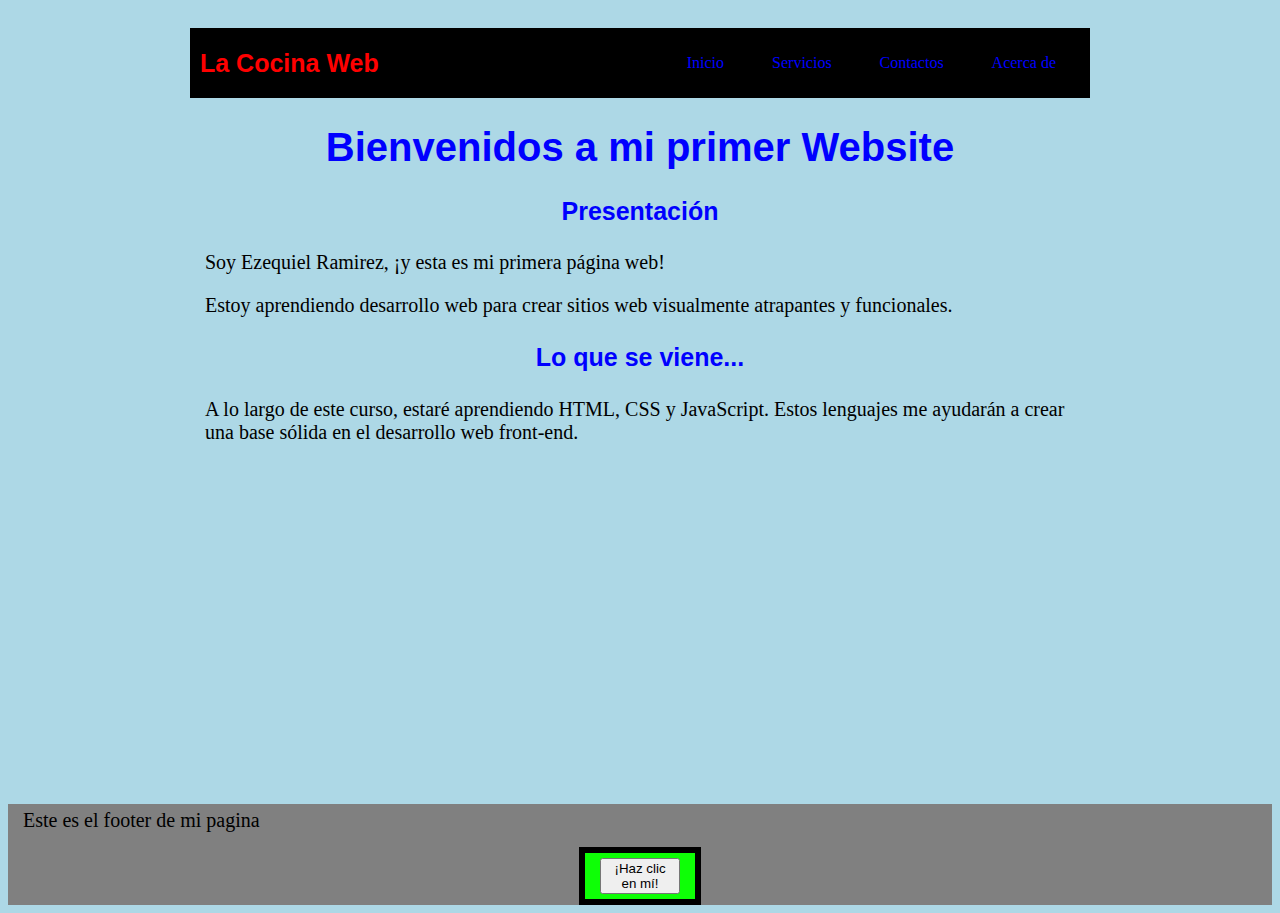
<file: index.html>
<!DOCTYPE html>
<html lang="es">
    <head>
      <meta name="viewport" content="width=device-width, initial-scale=1"> 

      <title>Hola Mundo</title>
      <link rel="stylesheet" type= "text/css" href="styles.css">
    </head>
    <body>
    <!---------------- PRINCIPIO DE BODY ---------------->

      <div class="container">

     <!---------------- BARRA DE NAVEGACIÓN ---------------->
     <header class="container-nav">
      <nav class="navbar" role="navigation">
       <a href="#" class="brand"><h2>La Cocina Web</h2></a>
        <ul class="nav-links">
          <li><a href="index.html">Inicio</a></li> 
          <li><a href="Servicios.html">Servicios</a></li> 
          <li><a href="Contactos.html">Contactos</a></li> 
          <li><a href="Acerca-de.html">Acerca de</a></li> 
        </ul>
       </nav>
     <button onclick= showAlert() class="button-menu-toggle" aria-label="Menu">Menu</button>

       </nav>
    </header>
    <!---------------- FIN DE BARRA DE NAVEGACIÓN ---------------->
   

    <!---------------- PRESENTACIÓN ---------------->
    <main class="main">

      <div class="greeting">

      </div>
       <h1>Bienvenidos a mi primer Website</h1>
       <section>
         <h2>Presentación</h2>
          <p>Soy Ezequiel Ramirez, ¡y esta es mi primera página web!</p>
          <p>Estoy aprendiendo desarrollo web para crear sitios web visualmente atrapantes y funcionales.</p>
       </section>
 
       <section>
         <h2>Lo que se viene...</h2>
           <p>
             A lo largo de este curso, estaré aprendiendo HTML, CSS y JavaScript. Estos lenguajes me ayudarán a crear una base sólida en el desarrollo web front-end.
           </p>
       </section>
      </div>
    </main>
    <!---------------- FIN DE PRESENTACIÓN ---------------->


    <!---------------- VIDEO ---------------->
    <iframe class="VIDEO" width="560" height="315"
    src="https://www.youtube.com/embed/qWcwFMAqpME" 
    title="YouTube video player" 
    frameborder="0" allow="accelerometer; autoplay; clipboard-write; encrypted-media; gyroscope; picture-in-picture; web-share" 
    allowfullscreen>
   </iframe>
   <!---------------- FIN DE VIDEO ---------------->


    <!---------------- PRINCIPIO DE FOOTER---------------->
    <footer class="footer">

    <!---------------- PRINCIPIO DE DESCRIPCIÓN---------------->
      <p>Este es el footer de mi pagina</p>
    <!---------------- FINAL DE DESCRIPCIÓN---------------->

    <!---------------- BOTON ---------------->
    <div class="box-boton">
      <div class="boton"> 
      <button onclick= showAlert() aria-label="Haz clic en mí">¡Haz clic en mí!</button>
      </div> 
    </div>  
    <script src = "script.js.js"></script>
  <!---------------- FIN DE BOTON ---------------->

    </footer>
    <!---------------- FINAL DE FOOTER---------------->


    <!---------------- FINAL DE BODY ---------------->
 </body>
</html>
</file>
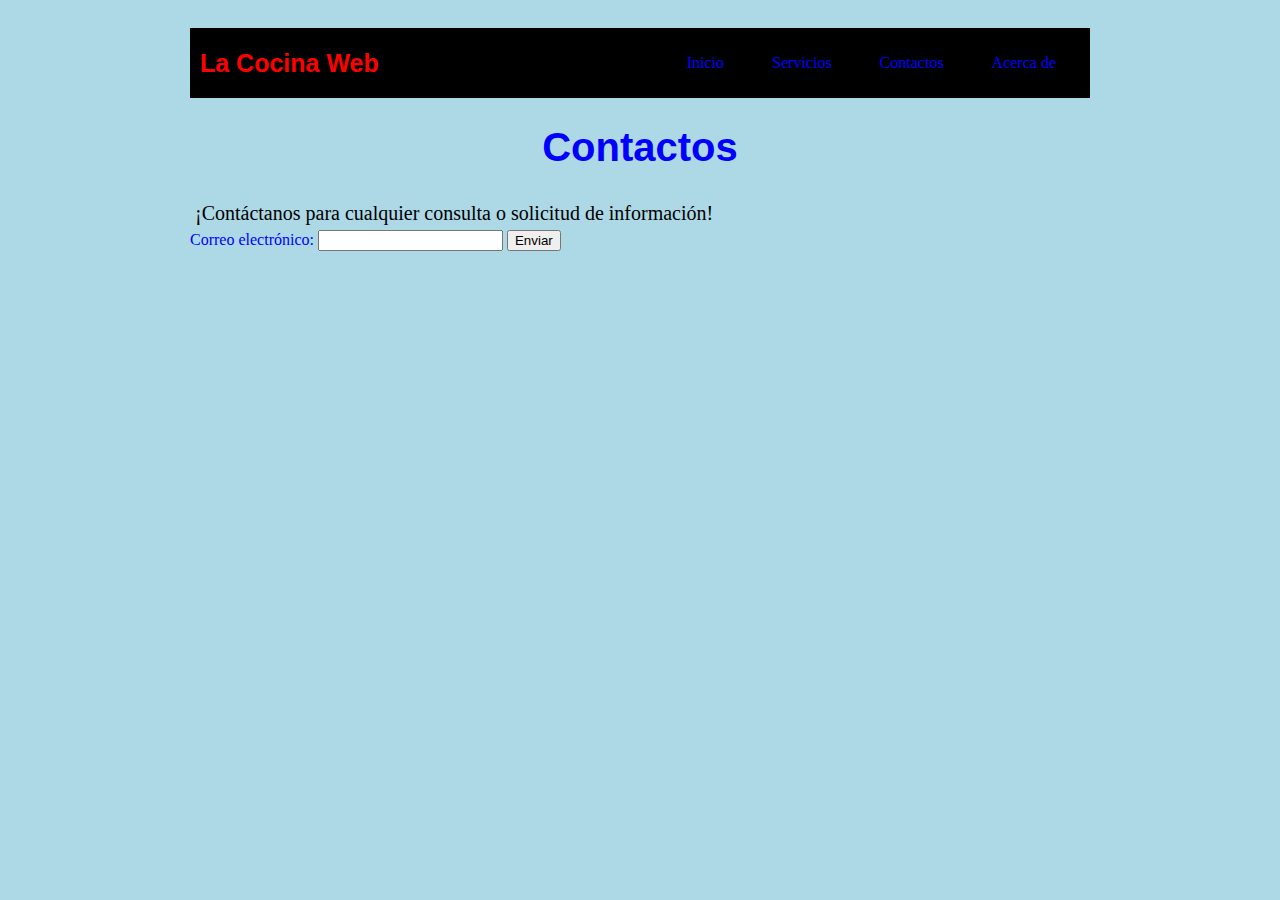
<file: Contactos.html>
<!DOCTYPE html>
<html lang="es">
    <head>
      <meta name="viewport" content="width=device-width, initial-scale=1"> 

      <title>Hola Mundo</title>
      <link rel="stylesheet" type= "text/css" href="styles.css">
    </head>
    <body>
      <div class="container">
        <div class="container-nav">            
            <nav class="navbar" role="navigation">
             <a href="#" class="brand"><h2>La Cocina Web</h2></a>
               <ul class="nav-links">
                 <li><a href="index.html">Inicio</a></li> 
                 <li><a href="Servicios.html">Servicios</a></li> 
                 <li><a href="Contactos.html">Contactos</a></li> 
                 <li><a href="Acerca-de.html">Acerca de</a></li> 
               </ul>
            </nav>
          <button class="button-menu-toggle">Menu</button>
        </div>

          <h1 id="h1_de_contactos">Contactos</h1>
          <p id="p_de_contactos">¡Contáctanos para cualquier consulta o solicitud de información!</p>
          <form>
            <form id="myForm">
                <label for="email">Correo electrónico:</label>
                <input type="email" id="email" name="email" required>
                <button type="submit">Enviar</button>
              </form>
          </form>  
      </div>
    </body>
</html>
</file>
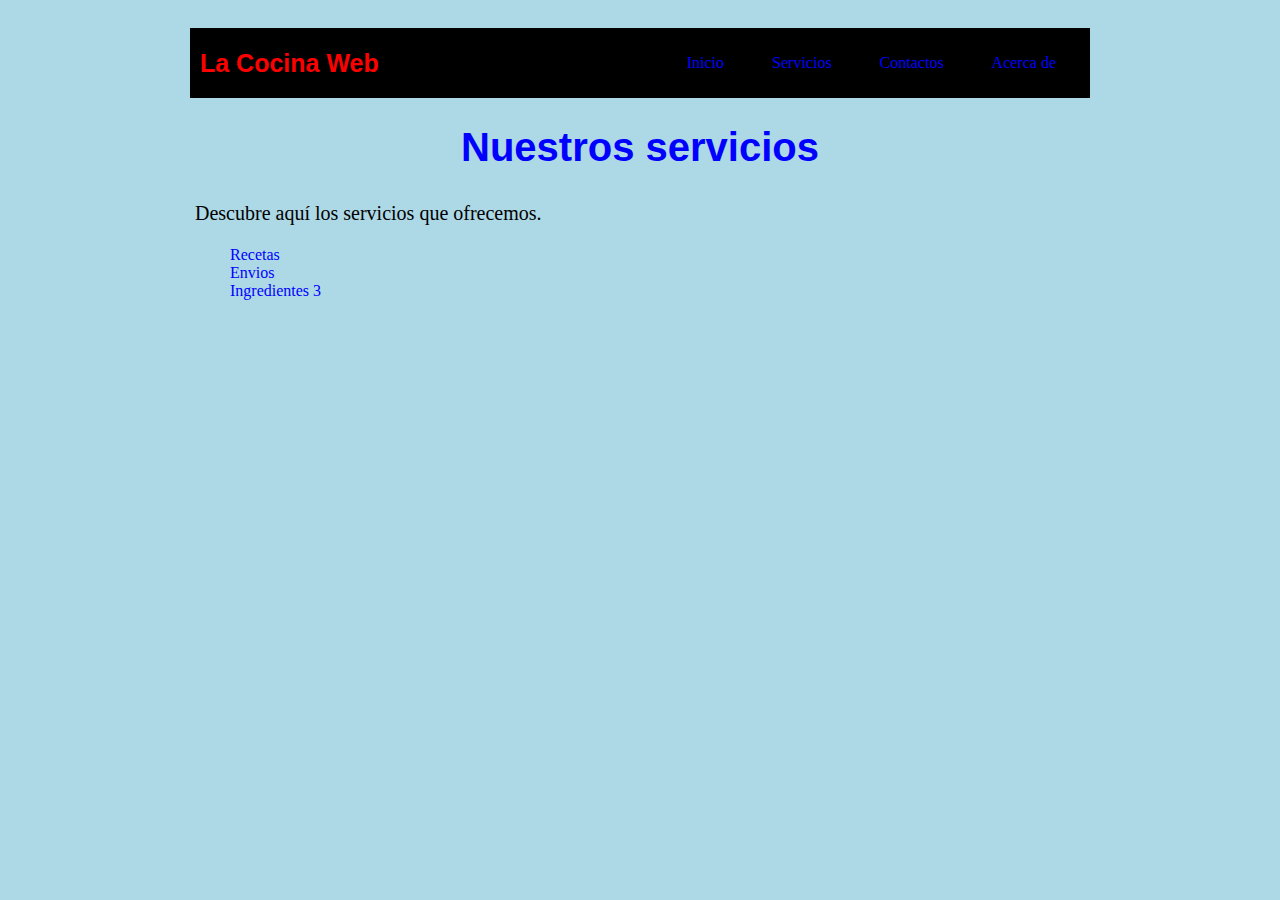
<file: Servicios.html>
<!DOCTYPE html>
<html lang="es">
    <head>
      <meta name="viewport" content="width=device-width, initial-scale=1"> 

      <title>Hola Mundo</title>
      <link rel="stylesheet" type= "text/css" href="styles.css">
    </head>
    <body>
      <div class="container">
        
        <div class="container-nav">
            <nav class="navbar" role="navigation">
                <a href="#" class="brand"><h2>La Cocina Web</h2></a>
                 <ul class="nav-links">
                   <li><a href="index.html">Inicio</a></li> 
                   <li><a href="Servicios.html">Servicios</a></li> 
                   <li><a href="Contactos.html">Contactos</a></li> 
                   <li><a href="Acerca-de.html">Acerca de</a></li> 
                 </ul>
               </nav>
              <button class="button-menu-toggle">Menu</button>
        </div>  

        <h1 id="h1_de_servicio">Nuestros servicios</h1>
        <p id="p_de_servicio">Descubre aquí los servicios que ofrecemos.</p>
         <ul>
           <li>Recetas</li>
           <li>Envios</li>
           <li>Ingredientes 3</li>
          </ul>       
    </body>
</html>
</file>
<file: styles.css>
.container {
    max-width: 900px;
    margin: auto;
    padding: 20px;
  }

.row {
    display: flex;
    flex-wrap: wrap;
    margin: 15px;
  }
  
.column {
    flex: 3;
    padding: 10px;
  }

  @media (max-width: 1000px) {
    .column {
      flex: 100%;
    }
  }
  
body{
    background-color: lightblue;
    color: blue;
}
h1{
    font-family: Arial, Helvetica, sans-serif;
    font-size: 40px;
    text-align: center;
}
p{
    color: black;
    font-family: Georgia, 'Times New Roman', Times, serif;
    font-size: 20px;
    padding: 5px;
    margin: 10px;
}

h2{
    font-family: Arial, Helvetica, sans-serif;
    font-size: 25px;
    text-align: center;
}

.boton{
  background-color: rgb(14, 255, 6);
  margin: auto;
  width: 80px;
}

.box-boton{
  background-color: rgb(14, 255, 6);
  margin: auto;
  width: 100px;
  border: 6px solid black;
  padding: 5px;
}

/*///////////BARRA DE NAVEGACIÓN//////////////////////*/

.container-nav {
  display: flex;
  padding: 10px;
  height: 50px;
  background-color: black;
}


.navbar {
  display: inline-flex;
  justify-content: space-between;
  width: 100%;
}


.brand {
  display: flex;
  align-items: center;
  color: red;
}

li>a {
  padding: 8px 24px;
  color: blue;
}

ul a:hover {
  color: #1bf752;
}

li {
  list-style-type: none;
}


a {
  color: white;
  text-decoration:none;
}


.nav-links {
  display: flex;
  align-items: center;
}


.button-menu-toggle {
  display: none;
}

/*///////////AJUSTE DE PANTALLA DE LA BARRA DE NAVEGACIÓN//////////////////////*/

@media (max-width: 768px) {
  .column {
    flex: 100%;
  }


  .nav-links {
    display: none;
  }


  .button-menu-toggle {
    display: block;
    background-color: white;
    border:none;
    border-radius: 50px;
    padding: 0 24px;
    font-family: monospace;
    font-weight: bold;
    font-size: 20px;
  }
 
  .nav-links.nav-links-responsive {
    position: absolute;
    display: flex;
    background-color: rgba(20,20,20,0.95);
    width: 100%;
    height: 100%;
    top: 70px;
    left: 0;
    flex-direction: column;
    padding-top: 200px;
    align-items: center;
    gap:70px;
    font-size: 40px;


  }
}

/*///////////PAGINA DE SERVICIOS//////////////////////*/

#p_de_servicio{
  color: black;
  margin: auto;
}

#h1_de_servicio{
  color: blue;
  margin: center;
}

/*///////////PAGINA DE CONTACTOS//////////////////////*/

#p_de_contactos{
  color:black;
  margin: auto;
}

#h1_de_contactos{
  color: blue;
  margin: center;
}

/*<!---------------- MAIN ---------------->*/
.VIDEO{
  display: block;
  margin: auto;
}

/*<!---------------- FOOTERS ---------------->*/


.footer{
  display: block;
  align-items: center;
  background-color: gray;
}

/*///////////ZONA DE ACTUALIZACIONES//////////////////////*/
.greeting{
  text-align: center;
}
</file>
